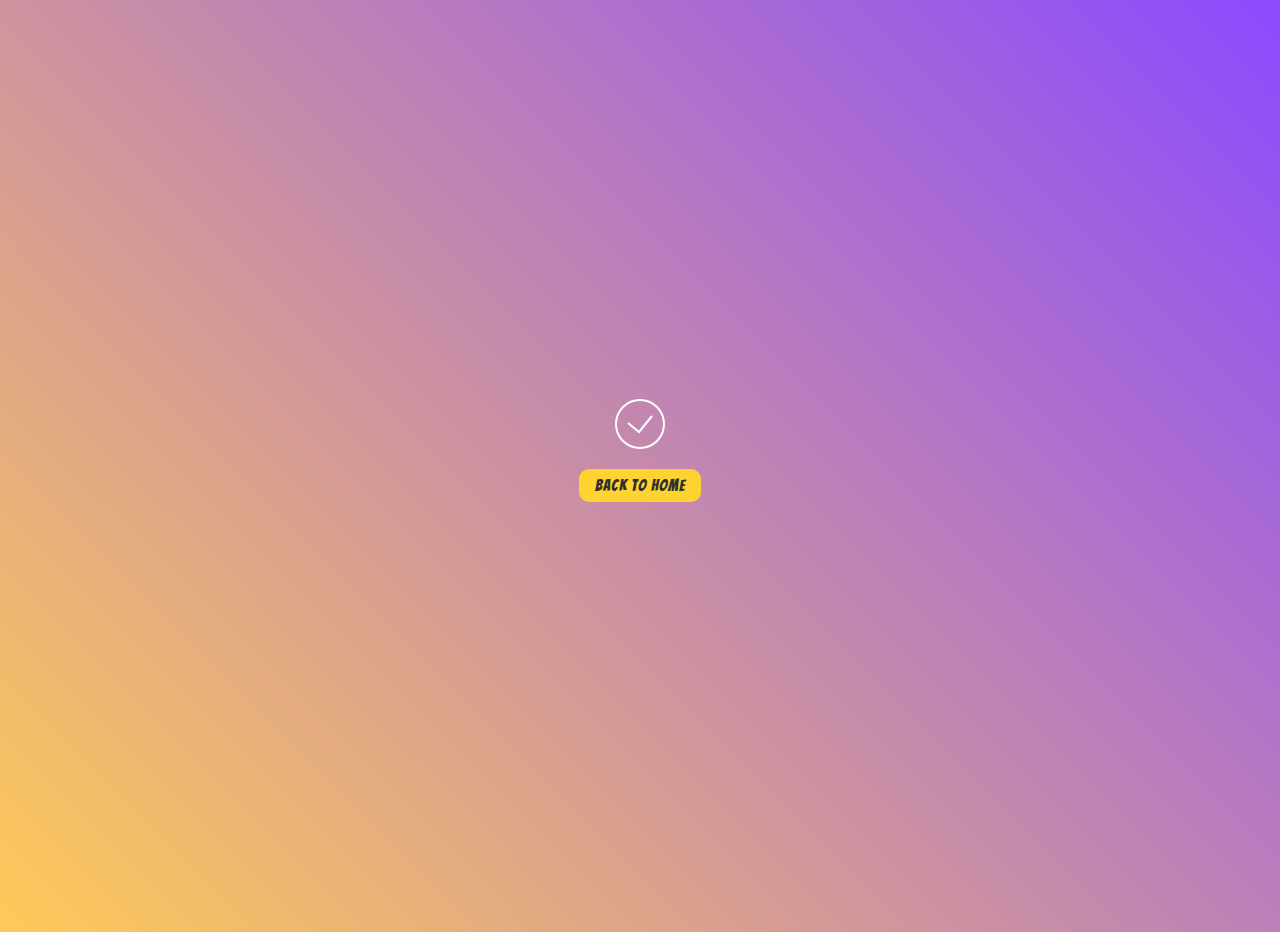
<file: success.html>
<!DOCTYPE html>
<html lang="en">
	<head>
		<meta charset="UTF-8" />
		<meta http-equiv="X-UA-Compatible" content="IE=edge" />
		<meta name="viewport" content="width=device-width, initial-scale=1.0" />
		<link rel="stylesheet" href="./assets/sass/style.css" />
		<title>Thank You</title>
	</head>
	<body>
		<section class="animation">
			<svg
				id="successAnimation"
				class="animated"
				xmlns="http://www.w3.org/2000/svg"
				width="70"
				height="70"
				viewBox="0 0 70 70"
			>
				<path
					id="successAnimationResult"
					fill="#D8D8D8"
					d="M35,60 C21.1928813,60 10,48.8071187 10,35 C10,21.1928813 21.1928813,10 35,10 C48.8071187,10 60,21.1928813 60,35 C60,48.8071187 48.8071187,60 35,60 Z M23.6332378,33.2260427 L22.3667622,34.7739573 L34.1433655,44.40936 L47.776114,27.6305926 L46.223886,26.3694074 L33.8566345,41.59064 L23.6332378,33.2260427 Z"
				/>
				<circle
					id="successAnimationCircle"
					cx="35"
					cy="35"
					r="24"
					stroke="#979797"
					stroke-width="2"
					stroke-linecap="round"
					fill="transparent"
				/>
				<polyline
					id="successAnimationCheck"
					stroke="#979797"
					stroke-width="2"
					points="23 34 34 43 47 27"
					fill="transparent"
				/>
			</svg>
			<a
				href="./index.html"
				class="btn-grad"
				style="
					letter-spacing: 1px;
					padding: 0.5rem 1rem;
					width: fit-content;
					font-size: 1rem;
					outline: none;
					border: none;
				"
			>
				back to Home
			</a>
		</section>
	</body>
</html>
</file>
<file: assets/sass/style.css>
@import url('https://fonts.googleapis.com/css2?family=Acme&display=swap');
@import url('https://fonts.googleapis.com/css2?family=Bangers&display=swap');
@import url('https://fonts.googleapis.com/css2?family=Nanum+Myeongjo:wght@700&display=swap');
@import url('https://fonts.googleapis.com/css2?family=Caveat:wght@400;500&display=swap');
@import url('https://fonts.googleapis.com/css2?family=Shadows+Into+Light&display=swap');
@-webkit-keyframes flip {
	0% {
		opacity: 0;
	}
	90% {
		opacity: 0;
	}
	100% {
		opacity: 1;
		visibility: visible;
	}
}
@keyframes flip {
	0% {
		opacity: 0;
	}
	90% {
		opacity: 0;
	}
	100% {
		opacity: 1;
		visibility: visible;
	}
}

@-webkit-keyframes fromLeft {
	0% {
		opacity: 0;
		-webkit-transform: translateX(-40vw);
		transform: translateX(-40vw);
	}
	50% {
		opacity: 0.5;
		-webkit-transform: translateX(-40vw);
		transform: translateX(-40vw);
	}
	100% {
		opacity: 1;
		-webkit-transform: translateX(0);
		transform: translateX(0);
	}
}

@keyframes fromLeft {
	0% {
		opacity: 0;
		-webkit-transform: translateX(-40vw);
		transform: translateX(-40vw);
	}
	50% {
		opacity: 0.5;
		-webkit-transform: translateX(-40vw);
		transform: translateX(-40vw);
	}
	100% {
		opacity: 1;
		-webkit-transform: translateX(0);
		transform: translateX(0);
	}
}

html,
body {
	scroll-behavior: smooth;
}

*,
*::after,
*::before {
	-webkit-box-sizing: border-box;
	box-sizing: border-box;
	margin: 0;
	padding: 0;
}

.head {
	color: #f1ee0c;
	letter-spacing: 2px;
	text-shadow: 1px 1px black;
	font-family: bangers, sans-serif;
	text-align: center;
}

body {
	background-image: linear-gradient(45deg, #ffca58 0%, #8b49ff 100.2%);
	font-family: 'Bangers', cursive;
	position: relative;
}

section {
	text-align: center;
	margin-bottom: 2rem;
}

section .btn_more {
	background: rgba(255, 198, 9, 0.979);
	padding: 1rem 2.5rem;
	font-size: 1.5rem;
	border-radius: 10px;
	margin-top: 2rem;
	display: inline-block;
}

ul {
	list-style: none;
}

.headings {
	font-size: 3rem;
	text-align: center;
	text-transform: uppercase;
	margin-bottom: 0;
}

.top {
	position: fixed;
	right: 4%;
	bottom: 4%;
	color: #f1ee0c;
	font-size: 2.5rem;
}

.navbar__menu {
	z-index: 100;
	position: fixed;
	top: 0;
	left: 0;
	width: 40vw;
	border: 1px solid transparent;
	outline: none;
	height: 100vh;
	background: -webkit-gradient(
		linear,
		left top,
		left bottom,
		from(rgba(245, 216, 88, 0.63)),
		to(rgba(219, 62, 240, 0.616))
	);
	background: linear-gradient(
		to bottom,
		rgba(245, 216, 88, 0.63),
		rgba(219, 62, 240, 0.616)
	);
	-webkit-animation: fromLeft 0.3s linear;
	animation: fromLeft 0.3s linear;
	display: none;
	border: 1px solid rgba(0, 0, 0, 0.377);
}

a {
	text-decoration: none;
	color: black;
}

.hamburger {
	margin-right: 10px;
	display: none;
}

.hamburger span {
	background: #1a1919;
	display: block;
	margin-bottom: 3px;
	border-radius: 50px;
	width: 20px;
	height: 2px;
}

.container {
	border-radius: 20px;
	background: rgba(255, 255, 255, 0.096);
	width: 96vw;
	margin: 2rem auto;
	padding-bottom: 3rem;
}

header {
	display: -webkit-box;
	display: -ms-flexbox;
	display: flex;
	-ms-flex-pack: distribute;
	justify-content: space-around;
	-webkit-box-align: center;
	-ms-flex-align: center;
	align-items: center;
	opacity: 1;
	padding: 1rem;
}

header img {
	width: 45vw;
}

header .hero__heading {
	width: 40vw;
	font-size: 2.8rem;
	font-family: 'Acme', sans-serif;
	color: #0f0f0fe1;
}

.btn-grad {
	background-image: -webkit-gradient(
		linear,
		left top,
		right top,
		color-stop(51%, #fed231),
		to(#bdb000)
	);
	background-image: linear-gradient(to right, #fed231 51%, #bdb000 100%);
	margin: 10px;
	padding: 8px 15px;
	text-align: center;
	width: 10vw;
	text-transform: uppercase;
	-webkit-transition: all 0.5s;
	transition: all 0.5s;
	background-size: 200% auto;
	color: #302e2e;
	border-radius: 10px;
	display: block;
	font-size: 1.5rem;
}

.btn-grad:hover {
	background-position: right center;
	/* change the direction of the change here */
	text-decoration: none;
	background-image: -webkit-gradient(
		linear,
		left top,
		left bottom,
		from(#f1ee0c)
	);
	background-image: linear-gradient(#f1ee0c);
}

.navbar {
	display: -webkit-box;
	display: -ms-flexbox;
	display: flex;
	-webkit-box-pack: justify;
	-ms-flex-pack: justify;
	justify-content: space-between;
	-webkit-box-align: center;
	-ms-flex-align: center;
	align-items: center;
}

.navbar .nav__links > a {
	display: inline-block;
	margin-right: 1.6rem;
	font-size: 1.4rem;
	color: #292323;
	-webkit-transition: all 0.3s linear;
	transition: all 0.3s linear;
	position: relative;
	padding-bottom: 0.1rem;
}

.navbar .nav__links > a::after {
	content: '';
	display: inline-block;
	width: 0%;
	height: 2px;
	background: -webkit-gradient(
		linear,
		left top,
		right top,
		from(#652cce),
		to(#e6f703)
	);
	background: linear-gradient(to right, #652cce, #e6f703);
	position: absolute;
	bottom: 0;
	left: -10%;
	-webkit-transition: all 0.3s linear;
	transition: all 0.3s linear;
}

.navbar .nav__links > a:hover::after {
	width: 120%;
}

#services .cards {
	display: -ms-grid;
	display: grid;
	-ms-grid-columns: (minmax(12vw, 230px)) [4];
	grid-template-columns: repeat(4, minmax(12vw, 230px));
	padding: 2rem;
	grid-gap: 7vw;
	-webkit-box-pack: center;
	-ms-flex-pack: center;
	justify-content: center;
}

#services .cards .card {
	display: -webkit-box;
	display: -ms-flexbox;
	display: flex;
	-webkit-box-orient: vertical;
	-webkit-box-direction: normal;
	-ms-flex-direction: column;
	flex-direction: column;
	-webkit-box-pack: justify;
	-ms-flex-pack: justify;
	justify-content: space-between;
	height: initial;
	margin-bottom: 1.5rem;
	border-radius: 20px;
	padding: 1rem;
	text-align: center;
	width: 20vw;
	background: rgba(255, 255, 255, 0.205);
	-webkit-transition: all 0.3s linear;
	transition: all 0.3s linear;
}

#services .cards .card:hover {
	-webkit-transform: scale(1.08);
	transform: scale(1.08);
}

#services .cards .card .project_name {
	font-size: 2rem;
	margin-bottom: 0.8rem;
	font-family: Acme, sans-serif;
}

#services img {
	height: 100px;
}

#services .project_name {
	font-size: 1.4rem;
	margin: 0;
}

#services .project_description {
	margin-bottom: 10px;
	font-size: 1.3rem;
	color: #0e0404;
	text-shadow: 1px 1px rgba(255, 255, 255, 0.274);
}

footer {
	font-family: Acme, sans-serif;
	width: 100%;
	margin-top: 7rem;
	height: 50vh;
	background-image: url('../images/colorbomb.jpg');
	background-size: cover;
	position: relative;
}

footer .footer_glass {
	-webkit-backdrop-filter: blur(25px);
	backdrop-filter: blur(25px);
	width: 100vw;
	height: inherit;
	right: 0;
	top: 0;
	position: absolute;
}

footer li {
	list-style: none;
	font-size: 0.9rem;
	margin-bottom: 0.5rem;
	font-weight: 100;
}

footer .footer_container {
	display: -webkit-box;
	display: -ms-flexbox;
	display: flex;
	background-color: rgba(253, 253, 253, 0.37);
	-webkit-box-pack: justify;
	-ms-flex-pack: justify;
	justify-content: space-between;
	position: absolute;
	width: 80vw;
	top: -2.5rem;
	left: 10vw;
	padding: 3rem 1rem;
	border-top-right-radius: 80px;
	border-bottom-left-radius: 80px;
}

footer .footer_container h3 {
	font-weight: 100;
	color: #fefefe;
	text-shadow: 1px 1px #000;
	font-size: 1.4rem;
	margin-bottom: 1rem;
}

footer .footer_container .footer_logo {
	width: 100px;
	position: absolute;
	top: 10;
	left: -1%;
}

footer .footer_container .footer_logo h6 {
	font-style: italic;
	font-size: 0.9rem;
	width: 100px;
	font-weight: lighter;
	margin-left: 0.8rem;
	margin-top: -10px;
}

footer .footer_container .footer_logo img {
	width: 46%;
}

footer .footer_container .footer_services {
	margin-left: 40vw;
}

.new {
	display: -webkit-box;
	display: -ms-flexbox;
	display: flex;
	-ms-flex-pack: distribute;
	justify-content: space-around;
	height: 85vh;
}

.new img {
	width: 35vw;
	z-index: -1;
}

.new .contact_card {
	display: -webkit-box;
	display: -ms-flexbox;
	display: flex;
	-webkit-box-orient: vertical;
	-webkit-box-direction: normal;
	-ms-flex-direction: column;
	flex-direction: column;
	background-color: rgba(255, 255, 255, 0.2);
	width: 35vw;
	padding: 3rem;
	border-radius: 20px;
}

.new .contact_card h2 {
	text-align: center;
	margin-bottom: 1.6rem;
	color: rgba(29, 27, 27, 0.759);
	font-size: 2rem;
	letter-spacing: 1px;
}

.new .contact_card form {
	display: -webkit-box;
	display: -ms-flexbox;
	display: flex;
	-webkit-box-orient: vertical;
	-webkit-box-direction: normal;
	-ms-flex-direction: column;
	flex-direction: column;
}

.new .contact_card form input,
.new .contact_card form textarea {
	height: 6vh;
	margin-bottom: 1.4rem;
	outline: none;
	border: none;
	border-radius: 10px;
	padding: 8px;
}

.new .contact_card form button.submit {
	font-size: 0.9rem;
	outline: none;
	padding: 0.8rem 3rem;
	border: none;
	width: -webkit-fit-content;
	width: -moz-fit-content;
	width: fit-content;
	cursor: pointer;
	font-weight: bolder;
}

.new .contact_card form textarea {
	height: 20vh;
}

.new .contact_card form input:last-child {
	background: -webkit-gradient(
		linear,
		right top,
		left top,
		from(rgba(255, 202, 88, 0.726)),
		color-stop(100.2%, rgba(140, 73, 255, 0.473))
	);
	background: linear-gradient(
		to left,
		rgba(255, 202, 88, 0.726) 0%,
		rgba(140, 73, 255, 0.473) 100.2%
	);
	width: 50%;
	margin: auto;
	outline: none;
	color: #1a1111;
	text-transform: uppercase;
	font-weight: 600;
	font-size: 1.1rem;
}

.illustration {
	padding: 2rem;
	display: -webkit-box;
	display: -ms-flexbox;
	display: flex;
}

.illustration .btn-grad {
	margin: auto;
}

.illustration .text h1 {
	font-size: 2rem;
	margin-bottom: 2rem;
}

.illustration .text p {
	font-family: Acme;
	line-height: 35px;
}

.illustration img {
	width: 50vw;
	margin-top: 1.5rem;
}

main {
	width: 75vw;
	margin: auto;
}

main section.details {
	margin-bottom: 5rem;
}

main section.details h1.head {
	margin: 2rem;
}

main section.details p {
	line-height: 25px;
	font-size: 1.3rem;
}

main section.team {
	margin-bottom: 5rem;
}

main section.team .cards {
	display: -webkit-box;
	display: -ms-flexbox;
	display: flex;
	margin-top: 2rem;
	-webkit-box-pack: center;
	-ms-flex-pack: center;
	justify-content: center;
}

main section.team .cards .card {
	border-radius: 20px;
	padding: 1rem;
	text-align: center;
	background: rgba(255, 255, 255, 0.205);
	-webkit-transition: all 0.3s linear;
	transition: all 0.3s linear;
	margin-right: 2rem;
	margin-bottom: 2rem;
}

main section.team .cards .card img {
	width: 250px;
	border-radius: 20px;
}

main section.team h3 {
	margin: 0.5rem;
	font-size: 1.2rem;
	font-family: Acme, sans-serif;
	text-transform: uppercase;
	word-spacing: 5px;
}

main section.team h5 {
	font-size: 1rem;
	font-family: Acme, sans-serif;
}

main section.team .card {
	width: 20vw;
	height: -webkit-fit-content;
	height: -moz-fit-content;
	height: fit-content;
	-webkit-transition: all 0.3s ease-out;
	transition: all 0.3s ease-out;
	-webkit-backface-visibility: hidden;
	backface-visibility: hidden;
}

main section.team .card:hover {
	background-color: #fffb0350;
	-webkit-transform: scale(1.02);
	transform: scale(1.02);
}

main section.team .card a#gmail {
	background: rgba(255, 255, 255, 0.007);
	padding: 0;
	display: inline-block;
	margin-top: 0.1rem;
	font-family: Acme, sans-serif;
	font-size: 0.9rem;
}

main section.team .card a#gmail:hover {
	background: rgba(255, 255, 255, 0.007);
}

main section.team .card ul {
	display: -webkit-box;
	display: -ms-flexbox;
	display: flex;
	list-style: none;
	-webkit-box-pack: center;
	-ms-flex-pack: center;
	justify-content: center;
	margin: 1rem 0;
}

main section.team .card ul li {
	-webkit-transition: all 0.3s ease-out;
	transition: all 0.3s ease-out;
	font-size: 1.2rem;
	margin-right: 0.5rem;
	-webkit-backface-visibility: hidden;
	backface-visibility: hidden;
	cursor: pointer;
}

main section.team .card ul li:hover {
	-webkit-transform: scale(1.2);
	transform: scale(1.2);
}

section.project_details {
	padding: 3rem;
	display: -webkit-box;
	display: -ms-flexbox;
	display: flex;
	-webkit-box-pack: justify;
	-ms-flex-pack: justify;
	justify-content: space-between;
	position: relative;
}

section.project_details aside {
	width: 25vw;
	text-align: start;
	padding: 1rem;
	border-radius: 10px;
	height: 60vh;
	background-color: rgba(255, 255, 255, 0.233);
}

section.project_details aside h2 {
	margin-bottom: 1.5rem;
	font-size: 1.5rem;
	text-align: start;
}

section.project_details aside ul li::before {
	content: '\25B6';
	/* Add content: \2022 is the CSS Code/unicode for a bullet */
	color: #f1ee0c;
	/* Change the color */
	font-weight: bold;
	/* If you want it to be bold */
	display: inline-block;
	/* Needed to add space between the bullet and the text */
	width: 1em;
	/* Also needed for space (tweak if needed) */
	margin-left: -1em;
	/* Also needed for space (tweak if needed) */
}

section.project_details aside ul > * {
	margin-bottom: 0.8rem;
	margin-left: 1rem;
}

section.project_details aside a {
	font-family: Acme, sans-serif;
	text-decoration: underline;
}

section.project_details div.project_container {
	background-color: rgba(255, 255, 255, 0.233);
	width: 60vw;
	padding: 1rem;
	border-radius: 10px;
}

section.project_details div.project_container img {
	width: 55vw;
	height: 70vh;
	border-radius: 10px;
}

section.project_details div.project_container .project_heading {
	margin-top: 3rem;
}

section.project_details div.project_container .project_description {
	font-family: Acme, sans-serif;
	padding: 2rem;
	text-align: start;
	letter-spacing: 1.5px;
	word-spacing: 3px;
}

section.project_details div.project_container ol {
	padding: 1rem 3rem;
}

section.project_details div.project_container ol > * {
	margin-bottom: 1rem;
	text-align: start;
}

#projects .cards {
	display: -webkit-box;
	display: -ms-flexbox;
	display: flex;
	-webkit-box-pack: space-evenly;
	-ms-flex-pack: space-evenly;
	justify-content: space-evenly;
	width: 80vw;
	margin: auto;
}

#projects .cards .row {
	width: 100%;
	margin-top: 50px;
	display: -webkit-box;
	display: -ms-flexbox;
	display: flex;
	-webkit-box-pack: center;
	-ms-flex-pack: center;
	justify-content: center;
}

#projects .cards .row::after {
	content: '';
	display: table;
	clear: both;
}

#projects .cards .card {
	-webkit-perspective: 1500px;
	perspective: 1500px;
	text-transform: uppercase;
	position: relative;
	width: 23vw;
	height: 70vh;
	margin-bottom: 3.5rem;
}

#projects .cards .card img {
	-webkit-filter: brightness(75%);
	filter: brightness(75%);
	border-radius: 15px;
	width: 90%;
	margin-top: 3rem;
	margin-bottom: 2rem;
}

#projects .cards .card__side {
	border-radius: 5px;
	position: absolute;
	display: -webkit-box;
	display: -ms-flexbox;
	display: flex;
	-webkit-box-pack: center;
	-ms-flex-pack: center;
	justify-content: center;
	top: 0;
	left: 0;
	width: 100%;
	height: 100%;
	-webkit-transition: all 0.8s ease;
	transition: all 0.8s ease;
	-webkit-backface-visibility: hidden;
	backface-visibility: hidden;
}

#projects .cards .card__side .project_name {
	font-size: 1.2rem;
	margin-bottom: 0.8rem;
	font-family: Acme, sans-serif;
}

#projects .cards .card__side p {
	font-family: caveat, cursive;
	font-size: 1.2rem;
	padding: 0.5rem 1rem;
	margin-top: 5rem;
	margin-bottom: 2rem;
}

#projects .cards .card__side--front {
	background-color: #ffffff2d;
	border-radius: 20px;
}

#projects .cards .card__side--back {
	-webkit-transform: rotateY(180deg);
	transform: rotateY(180deg);
	background-color: #f1d94e5e;
	border-radius: 20px;
}

#projects .cards .card .project_description {
	margin-top: 0.5rem;
	font-family: 'Caveat', cursive;
	font-size: 1.2rem;
}

#projects .cards .card a {
	background: rgba(255, 198, 9, 0.979);
	padding: 0.6rem 1.3rem;
	border-radius: 10px;
	-webkit-backdrop-filter: blur(30px);
	backdrop-filter: blur(30px);
}

#projects .cards .card:hover .card__side--front {
	-webkit-transform: rotateY(-180deg);
	transform: rotateY(-180deg);
}

#projects .cards .card:hover .card__side--back {
	-webkit-transform: rotateY(0);
	transform: rotateY(0);
}

@-webkit-keyframes scaleAnimation {
	0% {
		opacity: 0;
		-webkit-transform: scale(1.5);
		transform: scale(1.5);
	}
	100% {
		opacity: 1;
		-webkit-transform: scale(1);
		transform: scale(1);
	}
}

@keyframes scaleAnimation {
	0% {
		opacity: 0;
		-webkit-transform: scale(1.5);
		transform: scale(1.5);
	}
	100% {
		opacity: 1;
		-webkit-transform: scale(1);
		transform: scale(1);
	}
}

@-webkit-keyframes drawCircle {
	0% {
		stroke-dashoffset: 151px;
	}
	100% {
		stroke-dashoffset: 0;
	}
}

@keyframes drawCircle {
	0% {
		stroke-dashoffset: 151px;
	}
	100% {
		stroke-dashoffset: 0;
	}
}

@-webkit-keyframes drawCheck {
	0% {
		stroke-dashoffset: 36px;
	}
	100% {
		stroke-dashoffset: 0;
	}
}

@keyframes drawCheck {
	0% {
		stroke-dashoffset: 36px;
	}
	100% {
		stroke-dashoffset: 0;
	}
}

@-webkit-keyframes fadeOut {
	0% {
		opacity: 1;
	}
	100% {
		opacity: 0;
	}
}

@keyframes fadeOut {
	0% {
		opacity: 1;
	}
	100% {
		opacity: 0;
	}
}

@-webkit-keyframes fadeIn {
	0% {
		opacity: 0;
	}
	100% {
		opacity: 1;
	}
}

@keyframes fadeIn {
	0% {
		opacity: 0;
	}
	100% {
		opacity: 1;
	}
}

#successAnimationCircle {
	stroke-dasharray: 151px 151px;
	stroke: #fff;
}

#successAnimationCheck {
	stroke-dasharray: 36px 36px;
	stroke: #fff;
}

#successAnimationResult {
	fill: #fff;
	opacity: 0;
}

#successAnimation.animated {
	-webkit-animation: 1s ease-out 0s 1 both scaleAnimation;
	animation: 1s ease-out 0s 1 both scaleAnimation;
}

#successAnimation.animated #successAnimationCircle {
	-webkit-animation: 1s cubic-bezier(0.77, 0, 0.175, 1) 0s 1 both drawCircle,
		0.3s linear 0.9s 1 both fadeOut;
	animation: 1s cubic-bezier(0.77, 0, 0.175, 1) 0s 1 both drawCircle,
		0.3s linear 0.9s 1 both fadeOut;
}

#successAnimation.animated #successAnimationCheck {
	-webkit-animation: 1s cubic-bezier(0.77, 0, 0.175, 1) 0s 1 both drawCheck,
		0.3s linear 0.9s 1 both fadeOut;
	animation: 1s cubic-bezier(0.77, 0, 0.175, 1) 0s 1 both drawCheck,
		0.3s linear 0.9s 1 both fadeOut;
}

#successAnimation.animated #successAnimationResult {
	-webkit-animation: 0.3s linear 0.9s both fadeIn;
	animation: 0.3s linear 0.9s both fadeIn;
}

section.animation {
	height: 100vh;
	display: -webkit-box;
	display: -ms-flexbox;
	display: flex;
	-webkit-box-orient: vertical;
	-webkit-box-direction: normal;
	-ms-flex-direction: column;
	flex-direction: column;
	-webkit-box-pack: center;
	-ms-flex-pack: center;
	justify-content: center;
	-webkit-box-align: center;
	-ms-flex-align: center;
	align-items: center;
}

@media only screen and (max-width: 480px) {
	body {
		background-image: -webkit-gradient(
			linear,
			left top,
			left bottom,
			from(#ffca58),
			color-stop(#8b49ff),
			color-stop(rgba(241, 199, 106, 0.774)),
			to(#de58ff)
		);
		background-image: linear-gradient(
			to bottom,
			#ffca58 0%,
			#8b49ff,
			rgba(241, 199, 106, 0.774),
			#de58ff
		);
	}
	.container {
		background: rgba(236, 226, 226, 0.229);
	}
	.hamburger {
		display: block;
		position: fixed;
		right: 20px;
	}
	.hide {
		display: block;
	}
	.hiding {
		display: none;
	}
	nav {
		width: 95vw;
	}
	nav .logo img {
		width: 50px;
	}
	.nav__links {
		display: none;
	}
	header {
		height: 90vh;
		display: -webkit-box;
		display: -ms-flexbox;
		display: flex;
		-ms-flex-pack: distribute;
		justify-content: space-around;
		-webkit-box-align: center;
		-ms-flex-align: center;
		align-items: center;
		opacity: 1;
		padding: 1rem;
	}
	header img {
		width: 75vw;
		margin-top: -69%;
	}
	header div#about_container {
		height: initial;
	}
	header > div {
		position: absolute;
		top: 8.5%;
		left: 50%;
		z-index: 1;
		-webkit-transform: translate(-50%, -50%);
		transform: translate(-50%, -50%);
	}
	header > div .hero__heading {
		font-size: 1.3rem;
		text-align: center;
		width: 60vw;
		text-transform: uppercase;
	}
	header > div .btn-grad {
		width: 40vw;
		margin: auto;
	}
	.lolo {
		padding-top: 1.5rem;
		display: -webkit-box;
		display: -ms-flexbox;
		display: flex;
		-webkit-box-orient: vertical;
		-webkit-box-direction: normal;
		-ms-flex-direction: column;
		flex-direction: column;
		-webkit-box-align: center;
		-ms-flex-align: center;
		align-items: center;
		position: relative;
	}
	.lolo .close {
		position: absolute;
		font-size: 3rem;
		color: black;
		top: 50vh;
		left: 35%;
	}
	.lolo > a {
		margin-bottom: 2rem;
		display: block;
		font-size: 1.2rem;
	}
	.illustration {
		position: relative;
		-webkit-box-orient: vertical;
		-webkit-box-direction: normal;
		-ms-flex-direction: column;
		flex-direction: column;
	}
	.illustration .btn-grad {
		margin: auto;
		width: 30vw;
		margin-top: 1rem;
		font-size: 1.2rem;
		padding: 1rem;
	}
	.illustration img {
		position: absolute;
		top: 20%;
		z-index: -1;
		opacity: 0.3;
		width: 90vw;
	}
	#services .head {
		margin-top: 3rem;
		margin-bottom: 3rem;
	}
	#services .cards {
		-ms-grid-columns: 1fr;
		grid-template-columns: 1fr;
		padding: 0;
	}
	#services .cards .card {
		width: 60vw;
		margin: auto;
	}
	#services .cards .card .project_name {
		font-size: 1.3rem;
	}
	#services .cards .card .project_description {
		font-size: 1rem;
		font-family: 'Shadows Into Light', cursive;
		font-weight: bolder;
	}
	#projects .cards {
		-webkit-box-orient: vertical;
		-webkit-box-direction: normal;
		-ms-flex-direction: column;
		flex-direction: column;
	}
	#projects .cards .card {
		width: 60vw;
		height: 60vh;
		margin: auto;
		margin-bottom: 1rem;
		padding: 1rem;
	}
	#projects .cards .card .row:hover .buttons {
		display: -webkit-box;
		display: -ms-flexbox;
		display: flex;
		-ms-flex-pack: distribute;
		justify-content: space-around;
		margin-top: 1rem;
		padding-top: 1rem;
	}
	footer {
		height: 50vh;
	}
	footer .footer_container {
		top: -2.5rem;
		left: 5vw;
		width: 90vw;
	}
	footer .footer_container h3 {
		font-size: 1.3rem;
	}
	footer .footer_container .footer_services {
		margin-left: 30vw;
		margin-right: 2rem;
	}
	.new {
		-webkit-box-orient: vertical;
		-webkit-box-direction: normal;
		-ms-flex-direction: column;
		flex-direction: column;
		position: relative;
	}
	.new .contact_card {
		width: 80vw;
		margin: auto;
	}
	.new img {
		position: absolute;
		top: 5%;
		width: 100%;
		display: none;
	}
	main h1 {
		font-size: 2.5rem;
		margin-bottom: 2rem;
	}
	main section.team {
		margin-bottom: 5rem;
	}
	main section.team .cards {
		margin: auto;
		-webkit-box-orient: vertical;
		-webkit-box-direction: normal;
		-ms-flex-direction: column;
		flex-direction: column;
		-webkit-box-align: center;
		-ms-flex-align: center;
		align-items: center;
	}
	main section.team .cards .card {
		margin-right: 0;
		width: 80%;
	}
	main section.team .cards .card img {
		width: 100%;
	}
	section.project_details {
		display: -webkit-box;
		display: -ms-flexbox;
		display: flex;
		-webkit-box-orient: vertical;
		-webkit-box-direction: normal;
		-ms-flex-direction: column;
		flex-direction: column;
	}
	section.project_details div.project_container {
		width: 100%;
	}
	section.project_details div.project_container img {
		width: 100%;
		height: 30%;
		border-radius: 10px;
	}
	section.project_details div.project_container .project_description {
		line-height: 20px;
		text-align: center;
	}
	section.project_details aside {
		-webkit-box-ordinal-group: 0;
		-ms-flex-order: -1;
		order: -1;
		width: 100%;
		height: -webkit-fit-content;
		height: -moz-fit-content;
		height: fit-content;
		margin-bottom: 2rem;
	}
	section.project_details aside a {
		margin-left: 1rem;
		font-size: 1rem;
		font-family: Acme, sans-serif;
	}
	section.project_details aside .head {
		text-align: center;
	}
	section.project_details aside ul {
		display: -webkit-box;
		display: -ms-flexbox;
		display: flex;
		-ms-flex-wrap: wrap;
		flex-wrap: wrap;
	}
	section.project_details aside ul li {
		margin-right: 0.5rem;
	}
}
/*# sourceMappingURL=style.css.map */
</file>
